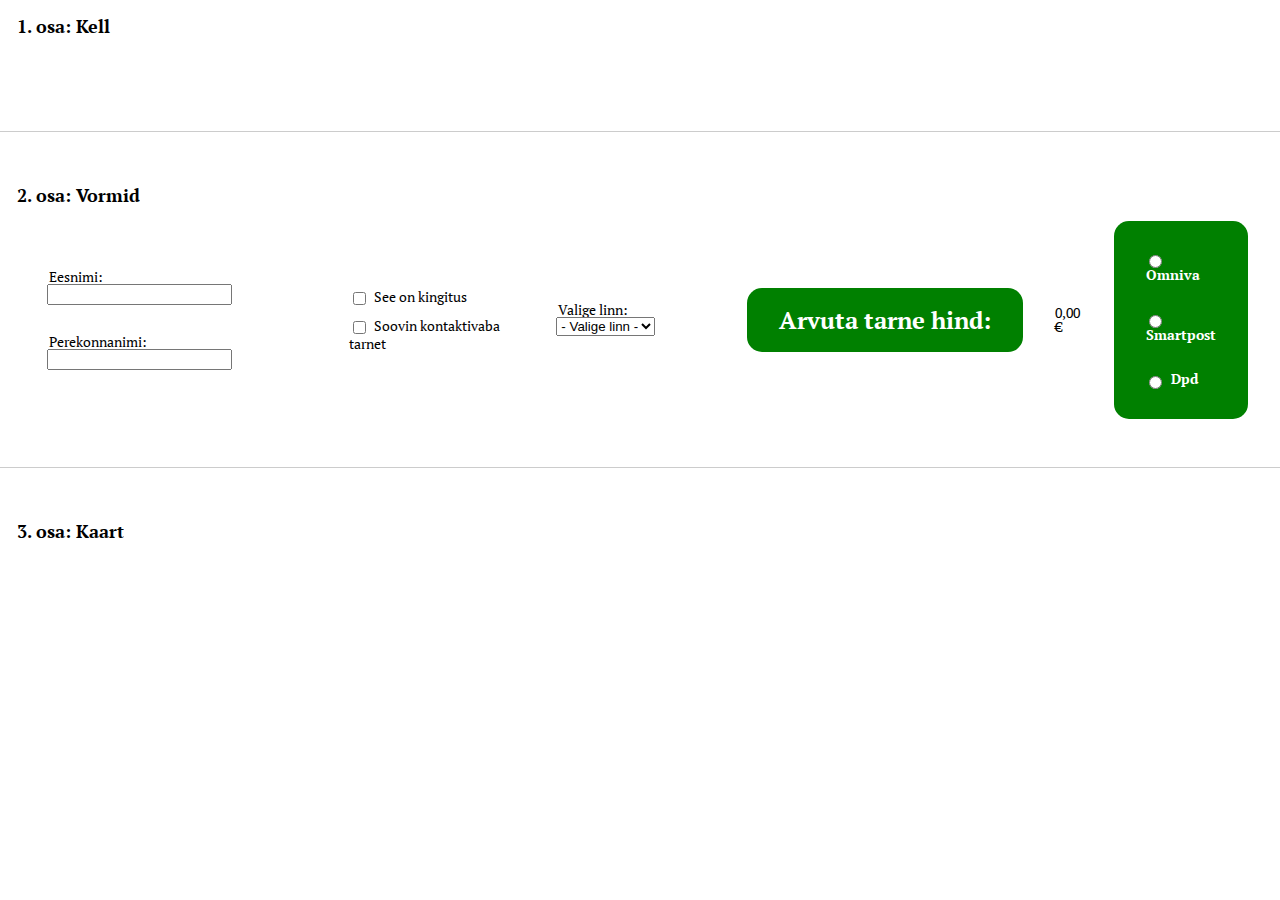
<file: Ülesanne6/index.html>
<!DOCTYPE html>
<html>
    <head>
        <meta charset="utf-8">
        <meta name="viewport" content="width=device-width, initial-scale=1.0">
        <title></title>
        <link rel="stylesheet" href="reset.css">
        <link rel="stylesheet" href="style.css">
    </head>
    <body>
        <main>
            <section id="section1">
                <h3>1. osa: Kell</h3>
                <div id="clock"></div>
            </section>
            <hr>
            <section id="section2">
                <h3>2. osa: Vormid</h3>
                <form id="form">
                    <!-- input field --->
                    <div id="input-fields">
                        <div id="first-name">
                            <label for="fname">Eesnimi:</label>
                            <input type="text" id="fname" name="fname" required>
                        </div>
                        <div id="last-name">
                            <label for="lname">Perekonnanimi:</label>
                            <input type="text" id="lname" name="lname" required>
                        </div>
                    </div>
                    <!-- checkbox --->
                    <div id="form-checkbox">
                        <div class="box">
                            <input type="checkbox" id="v1" name="v1" value="present">
                            <label for="vehicle1"> See on kingitus</label> <!-- 5€ --->
                        </div>
                        <div class="box">
                            <input type="checkbox" id="v2" name="v2" value="contactless">
                            <label for="vehicle2"> Soovin kontaktivaba tarnet</label> <!-- 1€ --->
                        </div>    
                    </div>
                    <!-- dropdown --->
                    <div id="dropdown">
                        <label for="linn">Valige linn: </label>
                        <select name="linn" id="linn">
                            <option value="">- Valige linn -</option> 
                            <option value="tln">Tallinn</option> <!-- 0€ --->
                            <option value="trt">Tartu</option> <!-- 2.5€ --->
                            <option value="nrv">Narva</option> <!-- 2.5€ --->
                            <option value="prn">P&auml;rnu</option> <!-- 3€ --->
                        </select>
                    </div>
                    <div id="calc">
                        <input type="submit" value="Arvuta tarne hind:" id="btn-delivery">
                    </div>
                    <div id="delivery"></div>
                    <div class="container">
                    <div class="automaat">
                        <div>
                        <input type="radio" id="omniva" name="delivery" value="Omniva" required>
                        <label for="omniva">Omniva</label>
                        </div>
                        <div>
                        <input type="radio" id="smatpost" name="delivery" value="smartpost">
                        <label for="smatpost">Smartpost</label>
                        </div>
                        <div>
                        <input type="radio" id="dpd" name="delivery" value="dpd">
                        <label for="dpd">Dpd</label>
                        </div>
                    </div>
                    </div>
                </form>
            </section> 
            <hr>
            <section id="section3">
                <h3>3. osa: Kaart</h3>
                <div id="map"></div>
            </section>
        </main>
        <script type='text/javascript' src="script.js"></script>
        <script type='text/javascript' src='https://www.bing.com/api/maps/mapcontrol?callback=GetMap&key=[AqLLRE37SJGqIxXEYxezPUa6fF2oCzl3cvG4n05FtFIVBrotBYxchpMYYpwuxBak]' async defer></script>
    </body>
</html>
</file>
<file: Ülesanne6/style.css>
@import url('https://fonts.googleapis.com/css2?family=PT+Sans:wght@400;700&family=PT+Serif:ital,wght@0,400;0,700;1,400&display=swap');

/*
font-family: 'PT Sans', sans-serif;
font-family: 'PT Serif', serif;
*/

section, div {
    padding: 15px;
}

hr {
    padding-top: 20px;
}

h3 { 
    font-family: 'PT Serif', serif;
    font-size: 18px;
    margin: 2px;    
}

.box {
    padding: 5px;
    margin-left: 20px;
}

p, label, form {
    font-family: 'PT Serif', serif;
    font-size: 14px;
    margin: 2px;
}

#form {
    font-family: 'PT Serif', serif;
    font-size: 14px;
    display: flex;
    justify-content: center;
    align-items: center;
}

#input-field label {
  display: inline-block;
  width: 115px;
  text-align: right;
}

#dropdown {
    margin-left: 30px;
    padding: 5px;
}

.hind {
    float: right;
}

#calc {
    margin-left: 25px;
}

#clock {
    margin-top: 15px;
    margin-bottom: 20px;
    display: flex;
    justify-content: center;
    align-items: center;
    font-size: 50px;
    font-family: 'PT Serif', serif;
    letter-spacing: 3px;
}

input[type=submit] {
    background-color: #008000;
    color: #FFF;
    border-radius: 15px;
    border: none;
    font-family: 'PT Serif', serif;
    font-size: 24px;
    font-weight: 600;
    padding: 16px 32px;
    text-decoration: none;
    margin: 4px 2px;
    cursor: pointer;
}

#map {
    position: relative;
    width: 1000px;
    height: 300px;
    margin: auto;
}

.automaat {
    font-family: 'PT Serif', serif;
    background-color: #008000;
    border-radius:15px;
    color: #ffffff;
    flex-direction: column;
    font-weight: 600;
}

.container {
    flex-direction: column;
}
</file>
